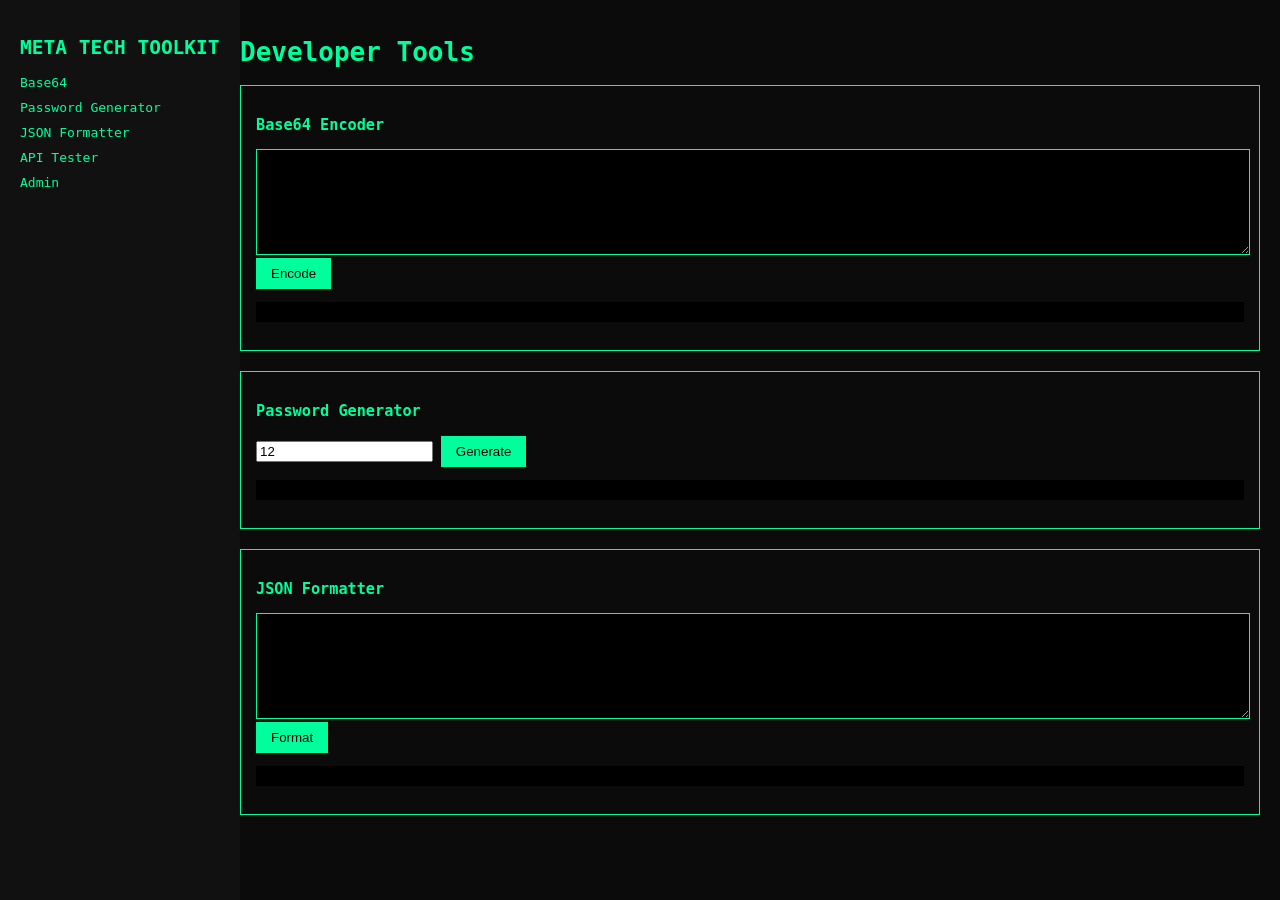
<file: Index.html>
<!DOCTYPE html>
<html>
<head>
<title>META TECH TOOLKIT</title>
<link rel="stylesheet" href="style.css">
</head>

<body>

<div class="sidebar">
<h2>META TECH TOOLKIT</h2>

<a href="#">Base64</a>
<a href="#">Password Generator</a>
<a href="#">JSON Formatter</a>
<a href="api-tester.html">API Tester</a>
<a href="admin.html">Admin</a>

</div>

<div class="main">

<h1>Developer Tools</h1>

<div class="tool">

<h3>Base64 Encoder</h3>
<textarea id="baseInput"></textarea>

<button onclick="encodeBase64()">Encode</button>

<pre id="baseOutput"></pre>

</div>

<div class="tool">

<h3>Password Generator</h3>

<input id="passLength" value="12">

<button onclick="generatePassword()">Generate</button>

<pre id="password"></pre>

</div>

<div class="tool">

<h3>JSON Formatter</h3>

<textarea id="jsonInput"></textarea>

<button onclick="formatJSON()">Format</button>

<pre id="jsonOutput"></pre>

</div>

</div>

<script src="script.js"></script>

</body>
</html>
</file>
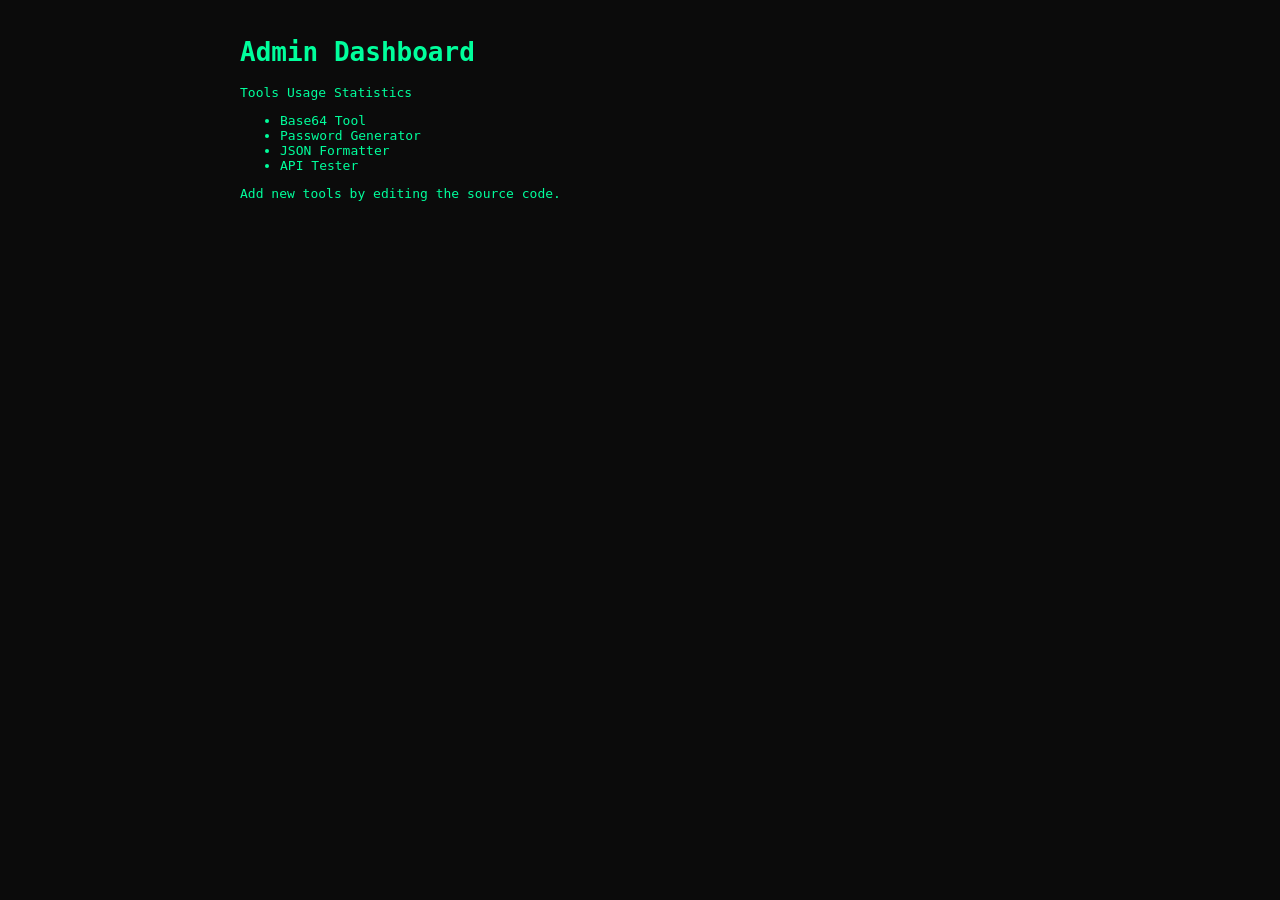
<file: Admin.html>
<!DOCTYPE html>
<html>
<head>
<title>Admin Dashboard</title>
<link rel="stylesheet" href="style.css">
</head>

<body>

<div class="main">

<h1>Admin Dashboard</h1>

<p>Tools Usage Statistics</p>

<ul>
<li>Base64 Tool</li>
<li>Password Generator</li>
<li>JSON Formatter</li>
<li>API Tester</li>
</ul>

<p>Add new tools by editing the source code.</p>

</div>

</body>
</html>
</file>
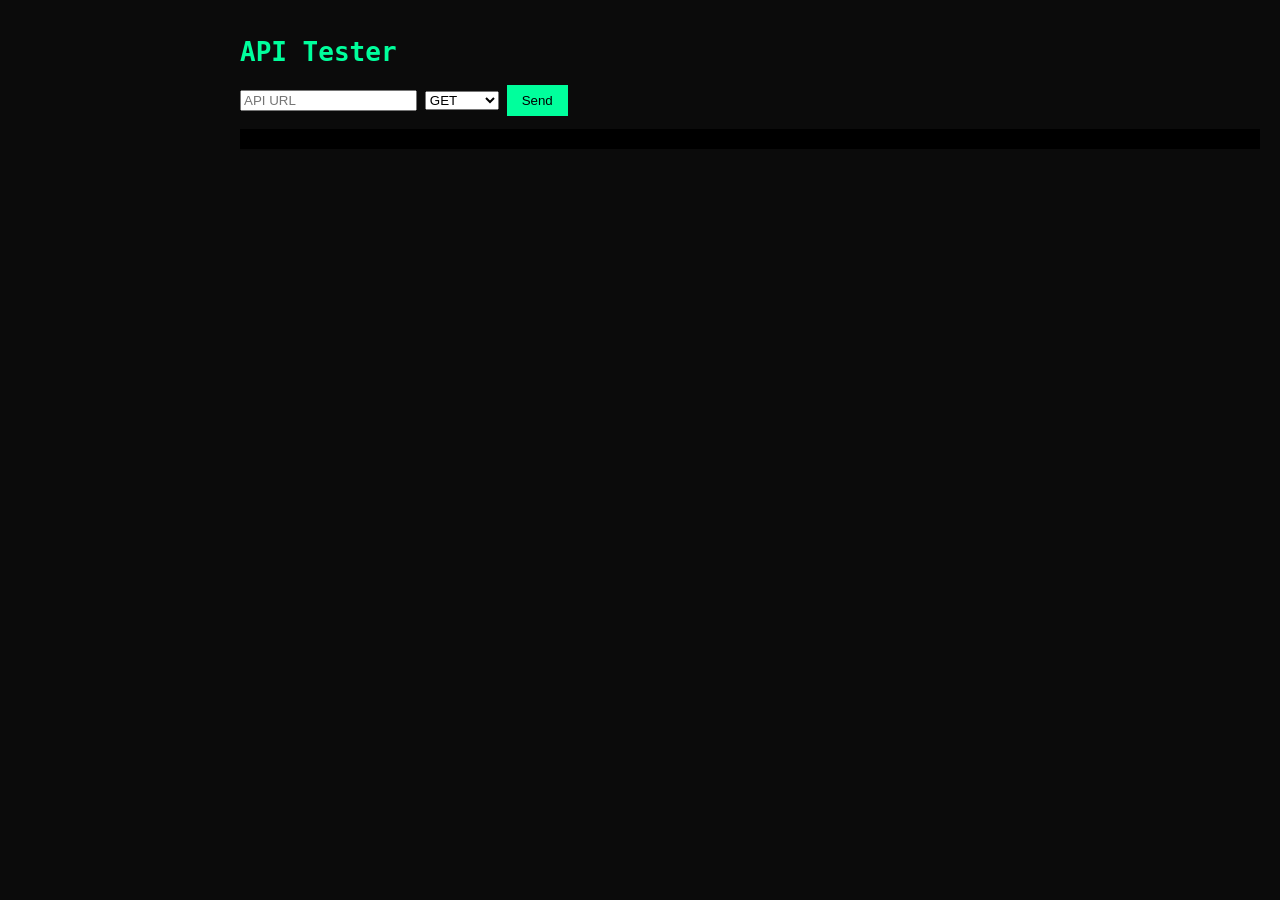
<file: Api-tester.html>
<!DOCTYPE html>
<html>
<head>
<title>API Tester</title>
<link rel="stylesheet" href="style.css">
</head>

<body>

<div class="main">

<h1>API Tester</h1>

<input id="url" placeholder="API URL">

<select id="method">
<option>GET</option>
<option>POST</option>
<option>PUT</option>
<option>DELETE</option>
</select>

<button onclick="testAPI()">Send</button>

<pre id="result"></pre>

</div>

<script>

async function testAPI(){

let url=document.getElementById("url").value;

let method=document.getElementById("method").value;

let res=await fetch(url,{method:method});

let data=await res.text();

document.getElementById("result").innerText=data;

}

</script>

</body>
</html>
</file>
<file: style.css>
body{
background:#0b0b0b;
color:#00ff9c;
font-family:monospace;
margin:0;
}

.sidebar{
position:fixed;
width:200px;
height:100%;
background:#111;
padding:20px;
}

.sidebar a{
display:block;
color:#00ff9c;
margin:10px 0;
text-decoration:none;
}

.main{
margin-left:220px;
padding:20px;
}

.tool{
border:1px solid #00ff9c;
padding:15px;
margin-bottom:20px;
}

textarea{
width:100%;
height:100px;
background:#000;
color:#00ff9c;
border:1px solid #00ff9c;
}

button{
background:#00ff9c;
border:none;
padding:8px 15px;
cursor:pointer;
}

pre{
background:#000;
padding:10px;
}
</file>
